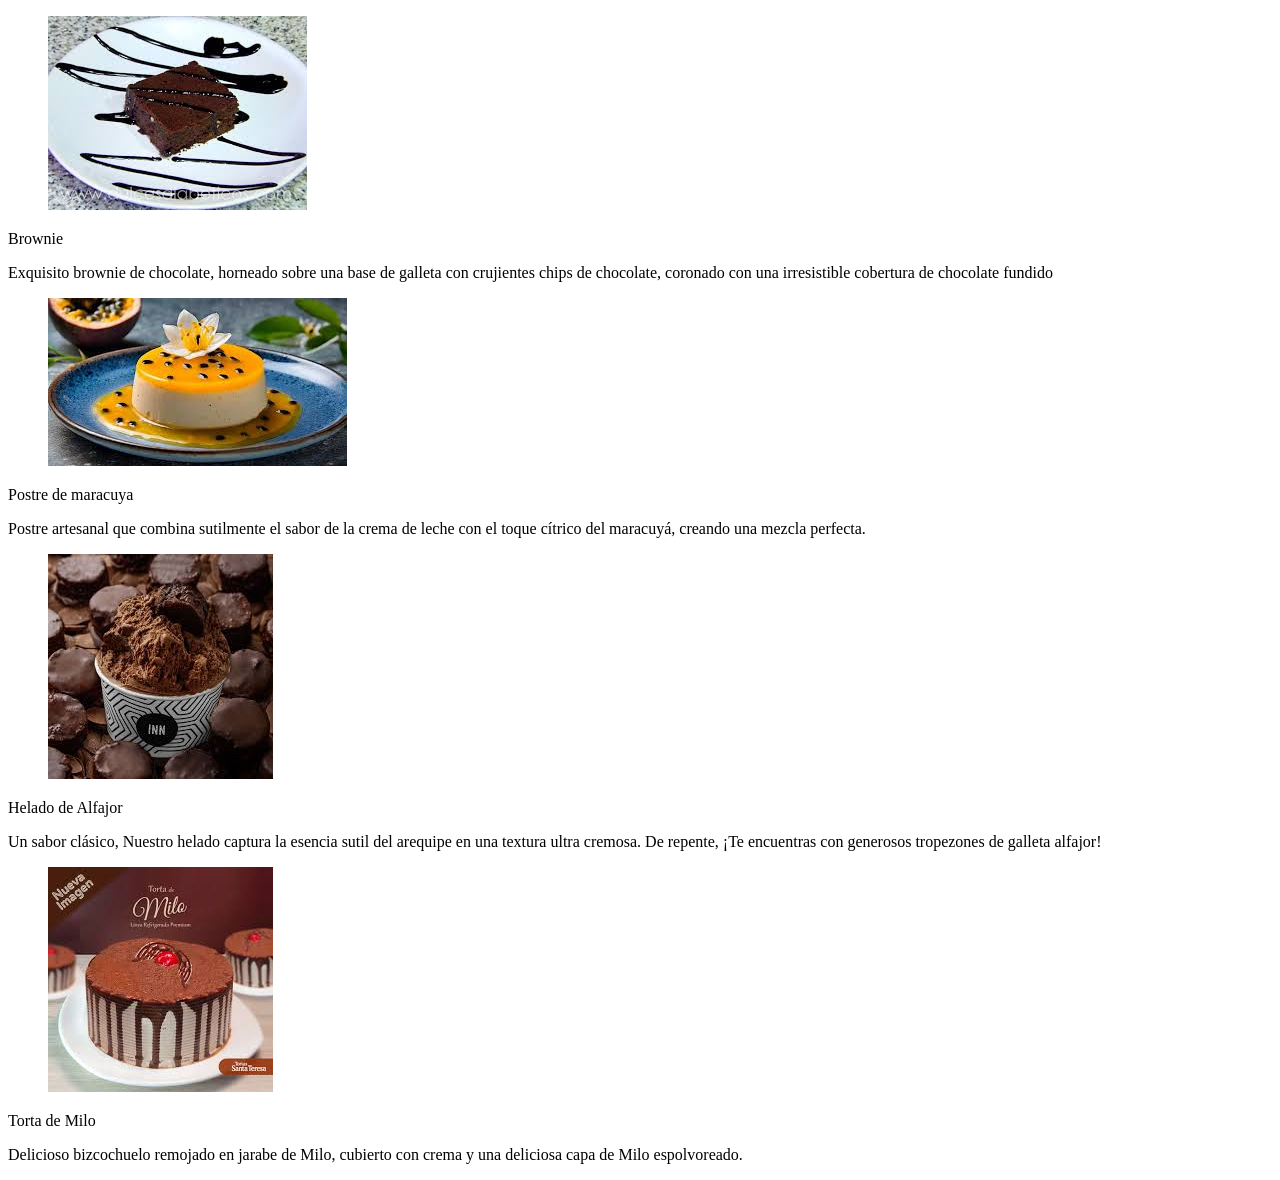
<file: Restaurante/modulo/menu.html>
<!DOCTYPE html>
<html lang="en">
<head>
    <meta charset="UTF-8">
    <meta name="viewport" content="width=device-width, initial-scale=1.0">
    <title>Menu</title>
</head>
<body>
        <div class="columns">
      <div class="column">
       
        <div class="column">
      <div class="card">
  
  <div class="card-content">
    <div class="media">
      <div class="media-left">
        <figure class="image is-10x10">
          <img
            src="[data-uri]"
            alt="Placeholder image"
          />
        </figure>
      </div>
      <div class="media-content">
        <p class="title is-4">Brownie</p>
        <p class="subtitle is-6">Exquisito brownie de chocolate, horneado sobre una base de galleta con crujientes chips de chocolate, coronado con una irresistible cobertura de chocolate fundido</p>
      </div>
    </div>
    </div>
    </div>
    </div>
    </div>

   
  </div>
</div>
    </div>
    </div>

    <div class="column">
      <div class="card">
  
  <div class="card-content">
    <div class="media">
      <div class="media-left">
        <figure class="image is-10x10">
          <img
            src="[data-uri]"
            alt="Placeholder image"
          />
        </figure>
      </div>
      <div class="media-content">
        <p class="title is-4">Postre de maracuya</p>
        <p class="subtitle is-6">Postre artesanal que combina sutilmente el sabor de la crema de leche con el toque cítrico del maracuyá, creando una mezcla perfecta.</p>
      </div>
    </div>

   
  </div>
</div>
    </div>

    <div class="column">
      <div class="card">
  
  <div class="card-content">
    <div class="media">
      <div class="media-left">
        <figure class="image is-10x10">
          <img
            src="[data-uri]"
            alt="Placeholder image"
          />
        </figure>
      </div>
      <div class="media-content">
        <p class="title is-4">Helado de Alfajor</p>
        <p class="subtitle is-6">Un sabor clásico, Nuestro helado captura la esencia sutil del arequipe en una textura ultra cremosa. De repente, ¡Te encuentras con generosos tropezones de galleta alfajor!</p>
      </div>
    </div>

   
  </div>
</div>
    </div>

    <div class="column">
      <div class="card">
  
  <div class="card-content">
    <div class="media">
      <div class="media-left">
        <figure class="image is-10x10">
          <img
            src="[data-uri]"
            alt="Placeholder image"
          />
        </figure>
      </div>
      <div class="media-content">
        <p class="title is-4">Torta de Milo</p>
        <p class="subtitle is-6">Delicioso bizcochuelo remojado en jarabe de Milo, cubierto con crema y una deliciosa capa de Milo espolvoreado.</p>
      </div>
    </div>

   
  </div>
</div>
    </div>
</body>
</html>
</file>
